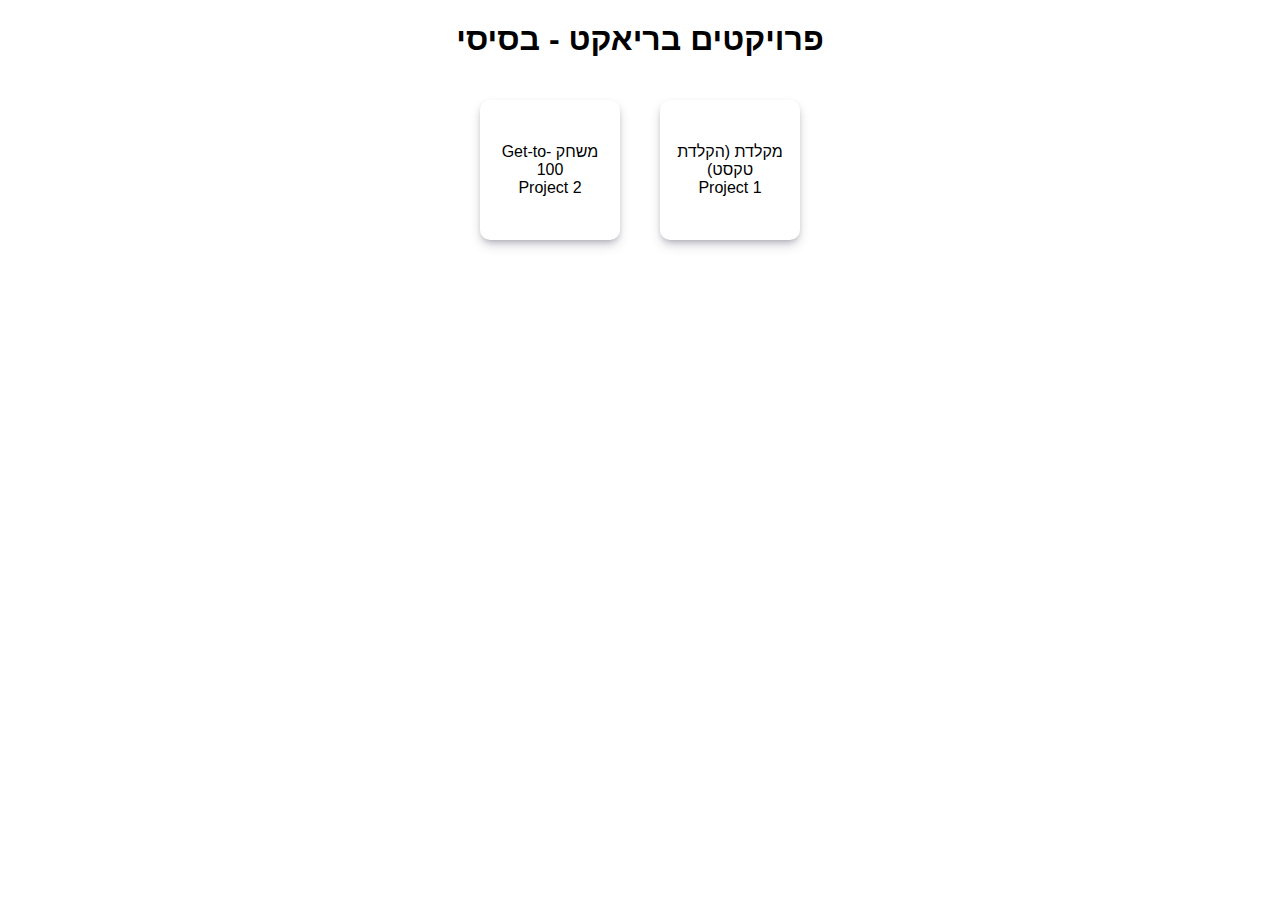
<file: index.html>
<!DOCTYPE html>
<html lang="he">


<head>
      <meta charset="UTF-8">
      <meta http-equiv="X-UA-Compatible" content="IE=edge">
      <meta name="viewport" content="width=device-width, initial-scale=1.0">
      <link rel="shortcut icon" href="images/s4.png" type="image/x-icon">
      <title>React - basic</title>
      <style>
            html,
            body {
                  font-family: 'Assistant', sans-serif;
                  margin: 0px;
                  padding: 0px;
                  direction: rtl;
            }

            header {
                  display: flex;
                  align-items: stretch;
            }

            #leftHead {
                  float: left;
            }

            h1,
            h3 {
                  text-align: center;
            }

            main {
                  display: flex;
                  flex-wrap: wrap;
                  justify-content: center;
            }

            a {
                  display: flex;
                  align-items: center;
                  justify-content: center;
                  text-align: center;
                  flex-direction: column;
                  height: 120px;
                  width: 120px;
                  padding: 10px;
                  margin: 20px;
                  border-radius: 10px;
                  box-shadow: rgba(50, 50, 93, 0.25) 0px 6px 12px -2px, rgba(0, 0, 0, 0.3) 0px 3px 7px -3px;
                  text-align: center;
                  text-decoration: none;
                  color: black;
            }

            a:hover {
                  box-shadow: rgba(0, 0, 0, 0.19) 0px 10px 20px, rgba(0, 0, 0, 0.23) 0px 6px 6px;
            }

            a:active {
                  box-shadow: rgba(0, 0, 0, 0.16) 0px 1px 4px;
            }

            span {
                  display: block;
            }

            a:hover .header2::before,
            a:hover .header2::after {
                  content: "--";
            }
      </style>
</head>

<body dir="rtl">


      <h1>פרויקטים בריאקט - בסיסי</h1>

      <main>
            <a href="./KayBoardProject-build">מקלדת (הקלדת טקסט)
                  <span class="header2">Project 1</span>
            </a>
            <a href="./GetTo100Game-build">משחק Get-to-100
                  <span class="header2">Project 2</span>
            </a>
      </main>
</body>


</html>
</file>
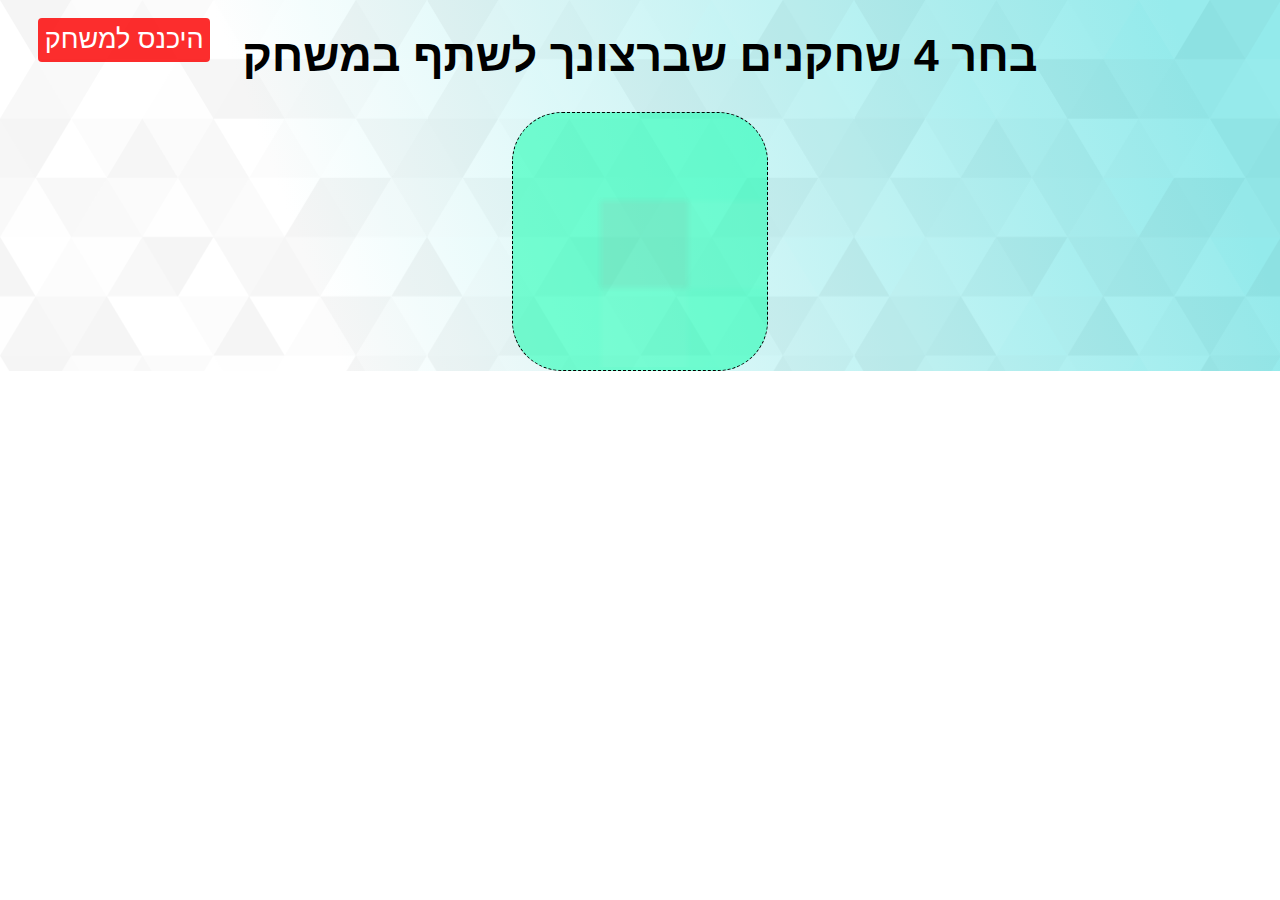
<file: GetTo100Game-build/index.html>
<!doctype html>
<html lang="en">
  <head><meta charset="utf-8"/>
    <link rel="icon" href="./favicon.ico"/>
    <meta name="viewport" content="width=device-width,initial-scale=1"/>
    <meta name="theme-color" content="#000000"/>
    <meta name="description" content="Web site created using create-react-app"/>
    <link rel="apple-touch-icon" href="./logo192.png"/>
    <link rel="manifest" href="./manifest.json"/>
    <title>React App</title>
    <script defer="defer" src="./static/js/main.cb01de99.js"></script>
    <link href="./static/css/main.96f92ecb.css" rel="stylesheet">
  </head>
  <body>
    <noscript>You need to enable JavaScript to run this app.</noscript>
    <div id="root"></div>
  </body>
</html>
</file>
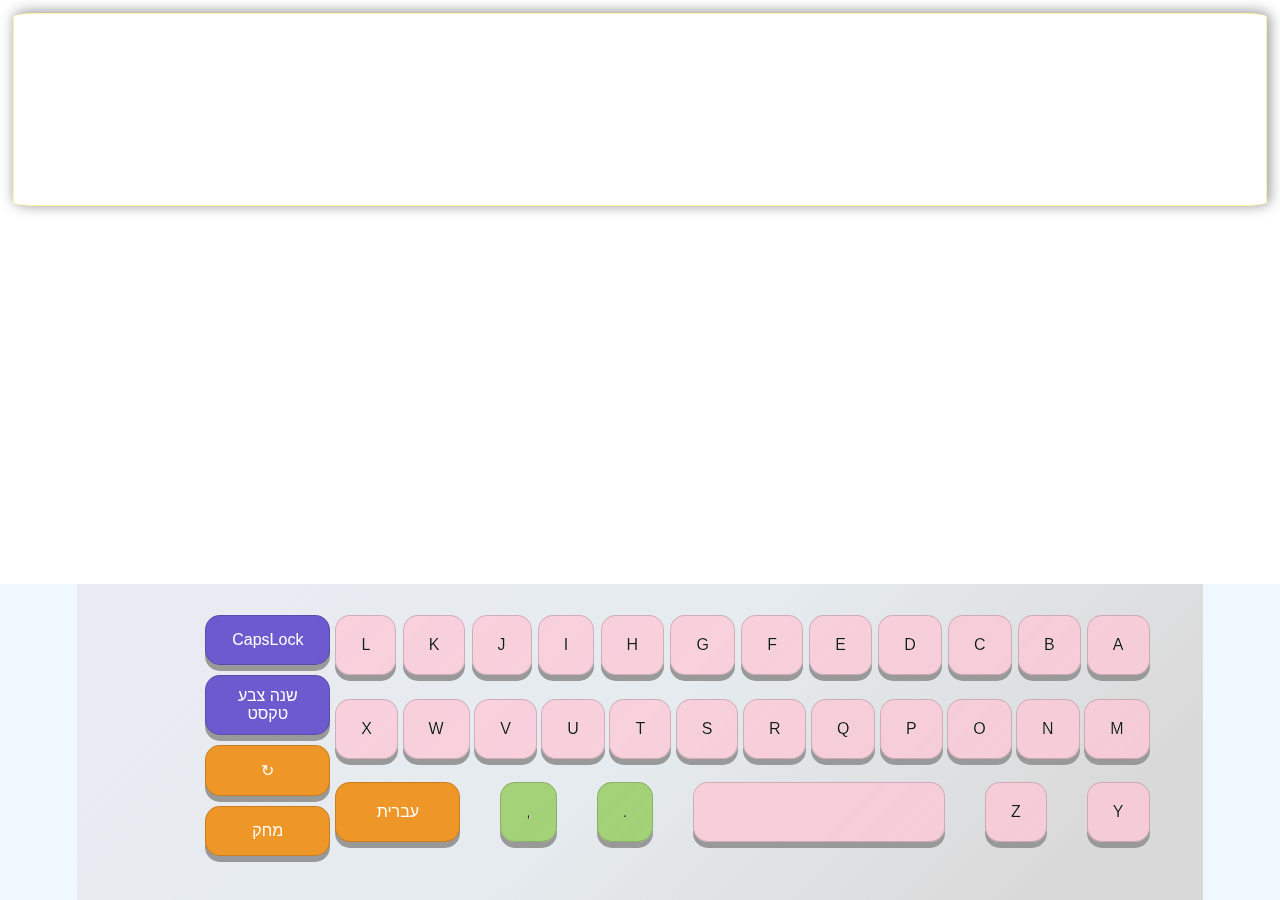
<file: KayBoardProject-build/index.html>
<!doctype html><html lang="he-IL">
  <head>
  <meta charset="utf-8"/>
  <link rel="icon" href="./favicon.ico"/>
    <meta name="viewport" content="width=device-width,initial-scale=1"/>
    <meta name="theme-color" content="#ffff"/>
    <meta name="description" content="Web site created using create-react-app"/>
    <link rel="apple-touch-icon" href="./logo192.png"/>
    <link rel="manifest" href="./manifest.json"/> 
    <title>Text Editor</title>
    <script defer="defer" src="./static/js/main.01785004.js"></script>
    <link href="./static/css/main.d3cad4cd.css" rel="stylesheet">
  </head>
  <body>
    <noscript>You need to enable JavaScript to run this app.</noscript>
    <div id="root"></div>
  </body>
</html>
</file>
<file: GetTo100Game-build/static/css/main.96f92ecb.css>
body{-webkit-font-smoothing:antialiased;-moz-osx-font-smoothing:grayscale;direction:rtl;font-family:-apple-system,BlinkMacSystemFont,Segoe UI,Roboto,Oxygen,Ubuntu,Cantarell,Fira Sans,Droid Sans,Helvetica Neue,sans-serif;margin:0}.PlayersRegistration_PlayersRegistration__EmTCD{align-items:stretch;background-attachment:fixed;background-color:#fff;background-image:url("data:image/svg+xml;charset=utf-8,%3Csvg xmlns='http://www.w3.org/2000/svg'%3E%3Cdefs%3E%3ClinearGradient id='a' gradientUnits='userSpaceOnUse' x1='0' x2='0' y1='0' y2='100%25' gradientTransform='rotate(250 640 301)'%3E%3Cstop offset='0' stop-color='%23fff'/%3E%3Cstop offset='1' stop-color='%2393EAEB'/%3E%3C/linearGradient%3E%3Cpattern patternUnits='userSpaceOnUse' id='b' width='427' height='355.8' x='0' y='0' viewBox='0 0 1080 900'%3E%3Cg fill-opacity='.04'%3E%3Cpath fill='%23444' d='M90 150 0 300h180z'/%3E%3Cpath d='M90 150 180 0H0z'/%3E%3Cpath fill='%23AAA' d='M270 150 360 0H180z'/%3E%3Cpath fill='%23DDD' d='m450 150-90 150h180z'/%3E%3Cpath fill='%23999' d='M450 150 540 0H360z'/%3E%3Cpath d='m630 150-90 150h180z'/%3E%3Cpath fill='%23DDD' d='M630 150 720 0H540z'/%3E%3Cpath fill='%23444' d='m810 150-90 150h180z'/%3E%3Cpath fill='%23FFF' d='M810 150 900 0H720z'/%3E%3Cpath fill='%23DDD' d='m990 150-90 150h180z'/%3E%3Cpath fill='%23444' d='m990 150 90-150H900z'/%3E%3Cpath fill='%23DDD' d='M90 450 0 600h180z'/%3E%3Cpath d='m90 450 90-150H0z'/%3E%3Cpath fill='%23666' d='m270 450-90 150h180z'/%3E%3Cpath fill='%23AAA' d='m270 450 90-150H180z'/%3E%3Cpath fill='%23DDD' d='m450 450-90 150h180z'/%3E%3Cpath fill='%23999' d='m450 450 90-150H360zM630 450l-90 150h180z'/%3E%3Cpath fill='%23FFF' d='m630 450 90-150H540z'/%3E%3Cpath d='m810 450-90 150h180z'/%3E%3Cpath fill='%23DDD' d='m810 450 90-150H720z'/%3E%3Cpath fill='%23AAA' d='m990 450-90 150h180z'/%3E%3Cpath fill='%23444' d='m990 450 90-150H900z'/%3E%3Cpath fill='%23222' d='M90 750 0 900h180z'/%3E%3Cpath d='m270 750-90 150h180z'/%3E%3Cpath fill='%23DDD' d='m270 750 90-150H180z'/%3E%3Cpath d='m450 750 90-150H360zM630 750l-90 150h180z'/%3E%3Cpath fill='%23444' d='m630 750 90-150H540z'/%3E%3Cpath fill='%23AAA' d='m810 750-90 150h180z'/%3E%3Cpath fill='%23666' d='m810 750 90-150H720z'/%3E%3Cpath fill='%23999' d='m990 750-90 150h180zM180 0 90 150h180z'/%3E%3Cpath fill='%23444' d='m360 0-90 150h180z'/%3E%3Cpath fill='%23FFF' d='m540 0-90 150h180z'/%3E%3Cpath d='m900 0-90 150h180z'/%3E%3Cpath fill='%23222' d='m0 300-90 150H90z'/%3E%3Cpath fill='%23FFF' d='m0 300 90-150H-90zM180 300 90 450h180z'/%3E%3Cpath fill='%23666' d='m180 300 90-150H90z'/%3E%3Cpath fill='%23222' d='m360 300-90 150h180z'/%3E%3Cpath fill='%23FFF' d='m360 300 90-150H270z'/%3E%3Cpath fill='%23444' d='m540 300-90 150h180z'/%3E%3Cpath fill='%23222' d='m540 300 90-150H450z'/%3E%3Cpath fill='%23AAA' d='m720 300-90 150h180z'/%3E%3Cpath fill='%23666' d='m720 300 90-150H630z'/%3E%3Cpath fill='%23FFF' d='m900 300-90 150h180z'/%3E%3Cpath fill='%23999' d='m900 300 90-150H810z'/%3E%3Cpath d='m0 600-90 150H90z'/%3E%3Cpath fill='%23666' d='m0 600 90-150H-90z'/%3E%3Cpath fill='%23AAA' d='M180 600 90 750h180z'/%3E%3Cpath fill='%23444' d='m180 600 90-150H90zM360 600l-90 150h180z'/%3E%3Cpath fill='%23999' d='m360 600 90-150H270z'/%3E%3Cpath fill='%23666' d='m540 600 90-150H450z'/%3E%3Cpath fill='%23222' d='m720 600-90 150h180z'/%3E%3Cpath fill='%23FFF' d='m900 600-90 150h180z'/%3E%3Cpath fill='%23222' d='m900 600 90-150H810z'/%3E%3Cpath fill='%23DDD' d='m0 900 90-150H-90z'/%3E%3Cpath fill='%23444' d='m180 900 90-150H90z'/%3E%3Cpath fill='%23FFF' d='m360 900 90-150H270z'/%3E%3Cpath fill='%23AAA' d='m540 900 90-150H450z'/%3E%3Cpath fill='%23FFF' d='m720 900 90-150H630z'/%3E%3Cpath fill='%23222' d='m900 900 90-150H810zM1080 300l-90 150h180z'/%3E%3Cpath fill='%23FFF' d='m1080 300 90-150H990z'/%3E%3Cpath d='m1080 600-90 150h180z'/%3E%3Cpath fill='%23666' d='m1080 600 90-150H990z'/%3E%3Cpath fill='%23DDD' d='m1080 900 90-150H990z'/%3E%3C/g%3E%3C/pattern%3E%3C/defs%3E%3Crect fill='url(%23a)' width='100%25' height='100%25'/%3E%3Crect fill='url(%23b)' width='100%25' height='100%25'/%3E%3C/svg%3E");background-size:cover;display:flex;flex-wrap:wrap;justify-content:space-around}.PlayersRegistration_header__cQrp9{align-items:center;display:flex;flex-direction:column;font-size:5vh;text-align:center;width:100%}.PlayersRegistration_button__EsjSZ{background-color:#fb0808d9;border:none;border-radius:4px;color:#fff;cursor:pointer;font-size:3vh;left:3%;padding:.5%;position:absolute;text-align:center;top:2%;transition:1s ease-in-out;transition:all .5s}.PlayersRegistration_button__EsjSZ span{cursor:pointer;display:inline-block;position:relative;transition:.5s}.PlayersRegistration_button__EsjSZ span:after{content:"\00bb";left:-20px;opacity:0;position:absolute;top:0;transition:.5s}.PlayersRegistration_button__EsjSZ:hover span{padding-left:25px}.PlayersRegistration_button__EsjSZ:hover span:after{left:0;opacity:1}.PlayersRegistration_button__EsjSZ:hover{background-color:#fb0808ed}.PlayersRegistration_player__u29u8{align-items:center;border-radius:15px;color:#1e1515;cursor:pointer;display:flex;flex-direction:column;font-size:1rem;height:auto;justify-content:center;margin:1%;max-height:600px;outline:none;padding:25px;text-align:center;transition:0ms;width:20%;word-break:keep-all}.PlayersRegistration_addPlayer__vkI5k{background-color:#00ffa880;border:1px dashed;border-radius:50px;cursor:pointer;padding:0;width:20%}.PlayersRegistration_addPlayer__vkI5k>img{transition:.7s ease-in-out;width:100%}.PlayersRegistration_addPlayer__vkI5k:hover img{transform:rotate(90deg)}.GameScreen_GameScreen__OdPQY{background-attachment:fixed;background-color:#fff;background-image:url("data:image/svg+xml;charset=utf-8,%3Csvg xmlns='http://www.w3.org/2000/svg' viewBox='0 0 800 800'%3E%3Cdefs%3E%3CradialGradient id='a' cx='400' cy='400' r='56.3%25' gradientUnits='userSpaceOnUse'%3E%3Cstop offset='0' stop-color='%23fff'/%3E%3Cstop offset='1' stop-color='%230EF'/%3E%3C/radialGradient%3E%3CradialGradient id='b' cx='400' cy='400' r='100%25' gradientUnits='userSpaceOnUse'%3E%3Cstop offset='0' stop-color='%23fff'/%3E%3Cstop offset='1' stop-color='%230FF'/%3E%3C/radialGradient%3E%3C/defs%3E%3Cpath fill='url(%23a)' d='M0 0h800v800H0z'/%3E%3Cpath fill='url(%23b)' d='M998.7 439.2c1.7-26.5 1.7-52.7.1-78.5L401 399.9v-.1l587.6-116.9c-5.1-25.9-11.9-51.2-20.3-75.8L400.9 399.7v-.1l537.3-265c-11.6-23.5-24.8-46.2-39.3-67.9L400.8 399.5s0-.1-.1-.1l450.4-395c-17.3-19.7-35.8-38.2-55.5-55.5l-395 450.4s-.1 0-.1-.1L733.4-99c-21.7-14.5-44.4-27.6-68-39.3l-265 537.4h-.1l192.6-567.4c-24.6-8.3-49.9-15.1-75.8-20.2L400.2 399h-.1l39.2-597.7c-26.5-1.7-52.7-1.7-78.5-.1L399.9 399h-.1L282.9-188.6c-25.9 5.1-51.2 11.9-75.8 20.3l192.6 567.4h-.1l-265-537.3c-23.5 11.6-46.2 24.8-67.9 39.3l332.8 498.1s-.1 0-.1.1L4.4-51.1C-15.3-33.9-33.8-15.3-51.1 4.4l450.4 395s0 .1-.1.1L-99 66.6c-14.5 21.7-27.6 44.4-39.3 68l537.4 265v.1l-567.4-192.6c-8.3 24.6-15.1 49.9-20.2 75.8L399 399.8v.1l-597.7-39.2c-1.7 26.5-1.7 52.7-.1 78.5L399 400.1v.1l-587.6 116.9c5.1 25.9 11.9 51.2 20.3 75.8l567.4-192.6v.1l-537.3 265c11.6 23.5 24.8 46.2 39.3 67.9l498.1-332.8s0 .1.1.1l-450.4 395c17.3 19.7 35.8 38.2 55.5 55.5l395-450.4s.1 0 .1.1L66.6 899c21.7 14.5 44.4 27.6 68 39.3l265-537.4h.1L207.1 968.3c24.6 8.3 49.9 15.1 75.8 20.2L399.8 401h.1l-39.2 597.7c26.5 1.7 52.7 1.7 78.5.1L400.1 401h.1l116.9 587.6c25.9-5.1 51.2-11.9 75.8-20.3L400.3 400.9h.1l265 537.3c23.5-11.6 46.2-24.8 67.9-39.3L400.5 400.8s.1 0 .1-.1l395 450.4c19.7-17.3 38.2-35.8 55.5-55.5l-450.4-395s0-.1.1-.1L899 733.4c14.5-21.7 27.6-44.4 39.3-68l-537.4-265v-.1l567.4 192.6c8.3-24.6 15.1-49.9 20.2-75.8L401 400.2v-.1l597.7 39.1z' fill-opacity='.5'/%3E%3C/svg%3E");background-size:cover;display:grid;grid-template-columns:50% 50%;grid-template-rows:50% 50%;min-height:600px;position:relative;width:100%}.GameScreen_PlayerScreen__EKVHQ{align-content:center;align-items:center;border-bottom:1px solid #af3f3f;border-right:1px solid #af3f3f;display:flex;flex-direction:column;flex-wrap:nowrap;justify-content:center;padding:25px}.GameScreen_PlayerScreen__EKVHQ>h2{text-shadow:-1px 0 10px #ea00ffb8}.GameScreen_options__rcfEP{display:flex;flex-direction:row;flex-wrap:wrap;justify-content:center;padding:4px;width:80%}.GameScreen_button__ACAPL{background-color:#00f;border:1px outset #000;color:#fff;cursor:pointer;display:flex;font-size:4.5vh;justify-content:center;margin:2px;padding:3px;text-align:center;transition:.4s ease-in-out;width:15%}.GameScreen_button__ACAPL:hover{background-color:#00acfe75;color:#000}.GameScreen_queuImg__0\+Wxa{background-color:#a0fbff;border-radius:0 45px 45px 45px;height:auto;opacity:1;position:absolute;right:45%;top:14.5rem;transition:2s;width:10%;z-index:1}.GameScreen_goBackButton__VAuzG{background-color:#ef8f00;border:none;border-radius:4px;color:#fff;cursor:pointer;font-size:3vh;left:3%;padding:.5%;position:absolute;text-align:center;top:2%;transition:1s ease-in-out;transition:all .5s}.GameScreen_goBackButton__VAuzG span{cursor:pointer;display:inline-block;position:relative;transition:.5s}.GameScreen_goBackButton__VAuzG span:after{content:"\00bb";left:-20px;opacity:0;position:absolute;top:0;transition:.5s}.GameScreen_goBackButton__VAuzG:hover span{padding-left:25px}.GameScreen_goBackButton__VAuzG:hover span:after{left:0;opacity:1}.GameScreen_goBackButton__VAuzG:hover{background-color:#f3820d}@media only screen and (max-width:700px){.GameScreen_queuImg__0\+Wxa{top:16rem}}@media only screen and (max-width:425px){.GameScreen_queuImg__0\+Wxa{top:18rem}}
/*# sourceMappingURL=main.96f92ecb.css.map*/
</file>
<file: KayBoardProject-build/static/css/main.d3cad4cd.css>
body{-webkit-font-smoothing:antialiased;-moz-osx-font-smoothing:grayscale;font-family:-apple-system,BlinkMacSystemFont,Segoe UI,Roboto,Oxygen,Ubuntu,Cantarell,Fira Sans,Droid Sans,Helvetica Neue,sans-serif;margin:0}.TextEditorApp_TextEditorApp__HkA7o{height:100%;margin:0;padding:0;text-align:center;width:100%}.TextEditorApp_kaysArea__eyx4s{background-color:#91c6ff26;width:100%}@media only screen and (min-width:1200px){.TextEditorApp_kaysArea__eyx4s{bottom:0;position:fixed}}.TextView_TextView__Y\+EK7{border:1px solid #ffdc0059;border-radius:2%;box-shadow:2px -1px 13px 1px #999;cursor:text;direction:rtl;font-size:16px;margin:1%;min-height:140px;padding:2%;text-align:justify;text-align-last:center;word-break:break-all;word-spacing:7px}.Kaybord_Kaybord__-yBrc{background:linear-gradient(315deg,#dad9d9 12%,#d9dcdb70 51%,#dbd6d757 85%);direction:rtl;display:grid;grid-template-columns:80% 20%;margin:auto;padding:2% 4% 3%;width:80%}.Kaybord_charsKaybord__impNY,.Kaybord_optionKaybord__UpEAe{align-content:stretch;align-items:stretch;display:flex;flex-wrap:wrap;justify-content:space-between;margin:.5px}.Kaybord_btn_StyleApply__7YefS,.Kaybord_btn_apply__7GrRf,.Kaybord_btn_char__Mj4Q3,.Kaybord_btn_space__eHlMj,.Kaybord_btn_specialChar__XeI3b{align-items:center;background-color:#ffc5d5b5;border:.5px solid #00000029;border-radius:15px;box-shadow:0 6px #999;color:#1e1515;cursor:pointer;display:flex;flex-direction:row;font-size:1rem;justify-content:center;margin:5px 2px;max-height:60px;padding:15px 25px;text-align:center;text-decoration:none;text-shadow:.2px 0 #fff,0 .2px #fff,.2px 0 #fff,0 -.2px #fff;word-break:keep-all}.Kaybord_btn_specialChar__XeI3b{background-color:#92cc5bcc}.Kaybord_btn_space__eHlMj{padding:15px 125px}.Kaybord_btn_StyleApply__7YefS{background-color:#6d5ace;color:#fff;text-shadow:none}.Kaybord_btn_apply__7GrRf{background-color:#ee9728;color:#fff;text-shadow:none}.Kaybord_btn_StyleApply__7YefS,.Kaybord_btn_apply__7GrRf{width:125px}.Kaybord_btn_char__Mj4Q3:hover,.Kaybord_btn_space__eHlMj:hover,.Kaybord_btn_specialChar__XeI3b:hover{background-color:#d776929e}.Kaybord_btn_StyleApply__7YefS:hover{background-color:#543ec2}.Kaybord_btn_apply__7GrRf:hover{background-color:#e07f04}.Kaybord_btn_StyleApply__7YefS:active,.Kaybord_btn_apply__7GrRf:active,.Kaybord_btn_char__Mj4Q3:active,.Kaybord_btn_space__eHlMj:active,.Kaybord_btn_specialChar__XeI3b:active{background-color:#cc5b7b;box-shadow:0 2px #666;transform:translateY(4px)}
/*# sourceMappingURL=main.d3cad4cd.css.map*/
</file>
